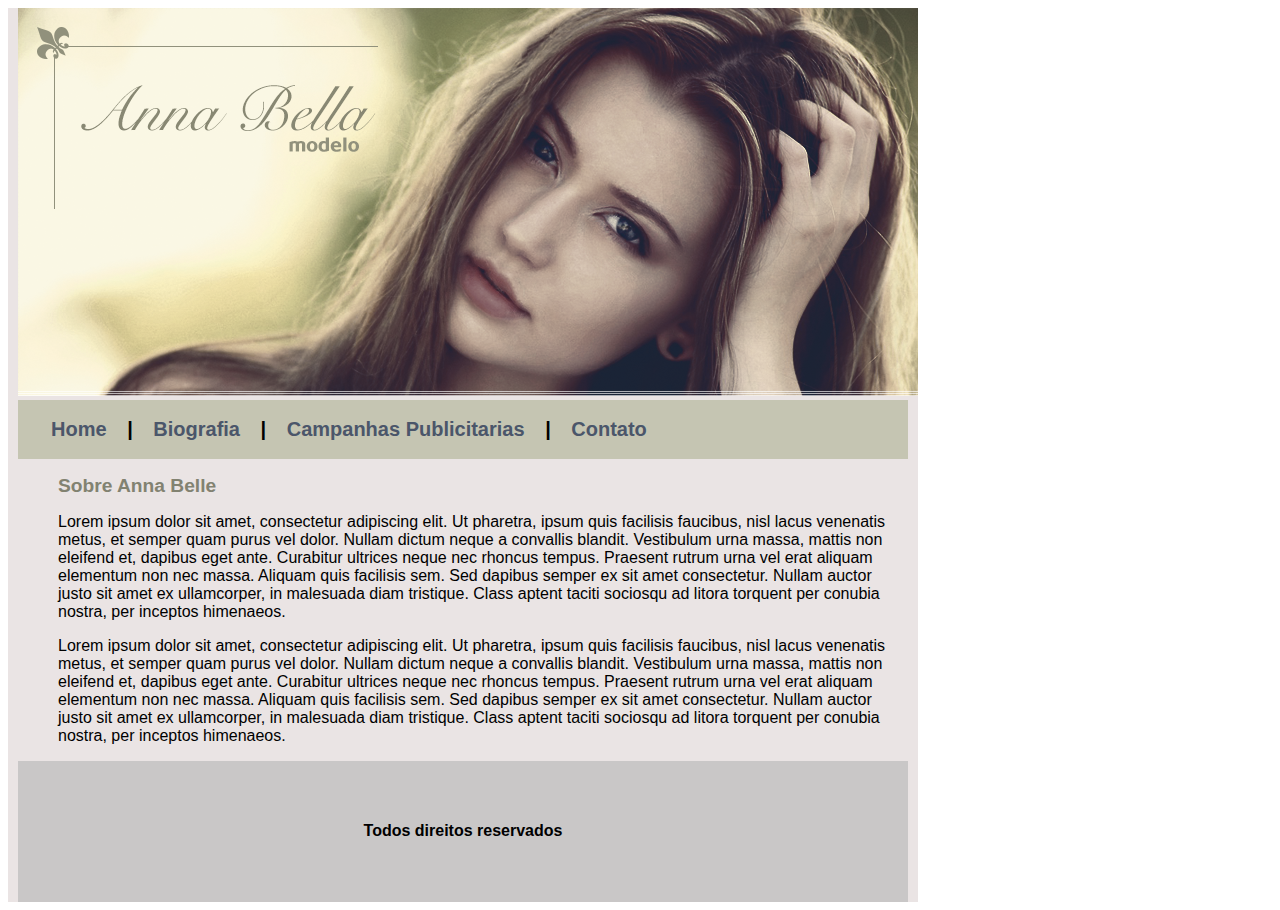
<file: index.html>
<!DOCTYPE html>
<html>
	<head>
		<title>Porjeto Anna Belle</title>
		<meta charset="utf-8">
		<link rel="stylesheet" type="text/css" href="css/estilo.css">
	</head>
	<body id="corpo">

		<div id="conteudo">
			<div class="item">
				<!-- capa -->
				<div>
					<img src="img/capa.png">
				</div>
				<!-- Menu -->
				<div class="menu">
					<a href="">Home</a> | 
					<a href="Biografia.html">Biografia</a> | 
					<a href="Campanhas-publicitarias">Campanhas Publicitarias</a> | 
					<a href="contato">Contato</a>
				</div>
				<dir>
					<h2>Sobre Anna Belle</h2>

					<p>Lorem ipsum dolor sit amet, consectetur adipiscing elit. Ut pharetra, ipsum quis facilisis faucibus, nisl lacus venenatis metus, et semper quam purus vel dolor. Nullam dictum neque a convallis blandit. Vestibulum urna massa, mattis non eleifend et, dapibus eget ante. Curabitur ultrices neque nec rhoncus tempus. Praesent rutrum urna vel erat aliquam elementum non nec massa. Aliquam quis facilisis sem. Sed dapibus semper ex sit amet consectetur. Nullam auctor justo sit amet ex ullamcorper, in malesuada diam tristique. Class aptent taciti sociosqu ad litora torquent per conubia nostra, per inceptos himenaeos.</p>
					<p>Lorem ipsum dolor sit amet, consectetur adipiscing elit. Ut pharetra, ipsum quis facilisis faucibus, nisl lacus venenatis metus, et semper quam purus vel dolor. Nullam dictum neque a convallis blandit. Vestibulum urna massa, mattis non eleifend et, dapibus eget ante. Curabitur ultrices neque nec rhoncus tempus. Praesent rutrum urna vel erat aliquam elementum non nec massa. Aliquam quis facilisis sem. Sed dapibus semper ex sit amet consectetur. Nullam auctor justo sit amet ex ullamcorper, in malesuada diam tristique. Class aptent taciti sociosqu ad litora torquent per conubia nostra, per inceptos himenaeos.</p>

				</dir>
				<div id="direitos"> <h4 class="centralizar">Todos direitos reservados</h4></div>
			</div>
		</div>


	</body>
</html>
</file>
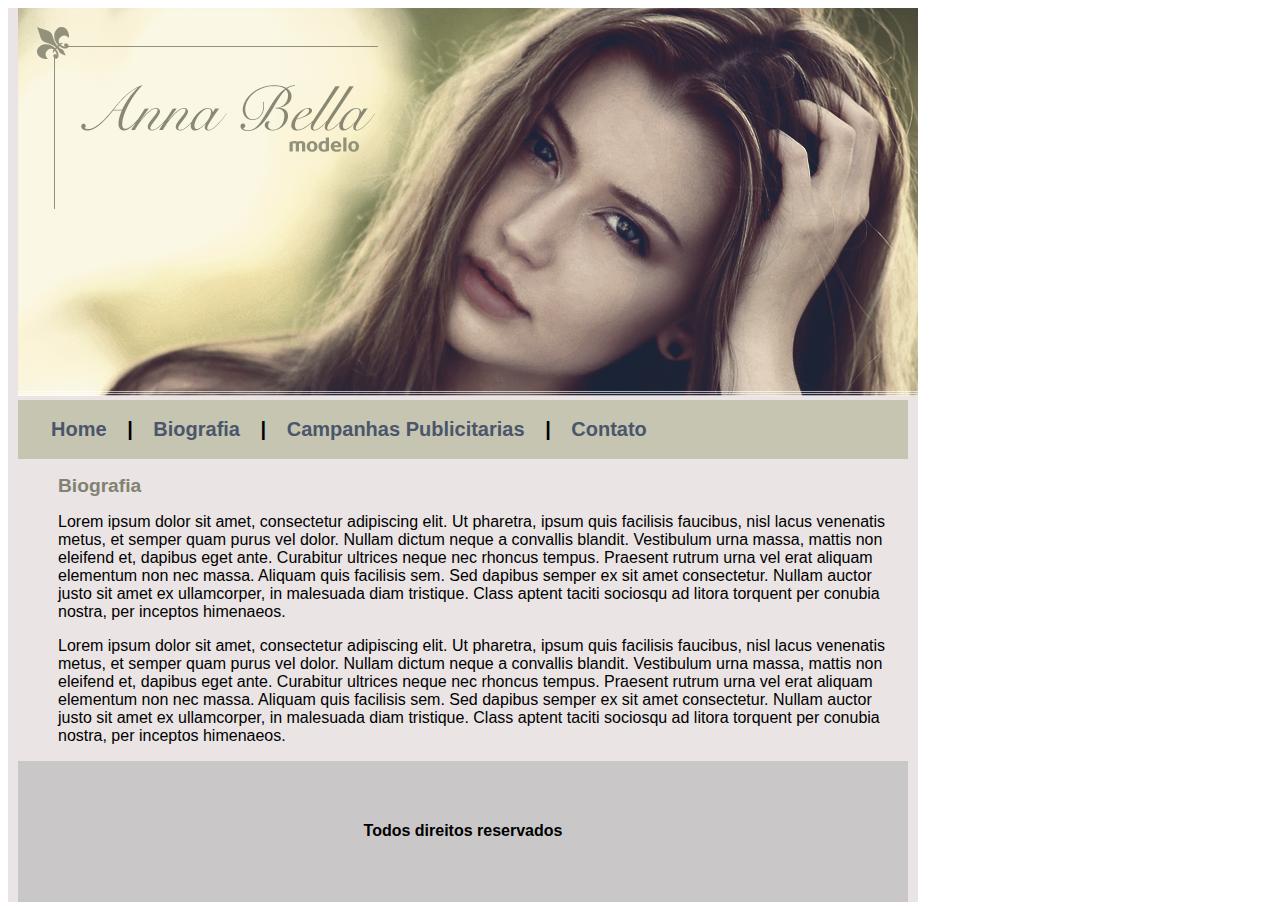
<file: biografia.html>
<!DOCTYPE html>
<html>
	<head>
		<title>Porjeto Anna Belle - Biografia</title>
		<meta charset="utf-8">
		<link rel="stylesheet" type="text/css" href="css/estilo.css">
	</head>
	<body id="corpo">

		<div id="conteudo">
			<div class="item">
				<!-- capa -->
				<div>
					<img src="img/capa.png">
				</div>
				<!-- Menu -->
				<div class="menu">
					<a href="">Home</a> | 
					<a href="Biografia.html">Biografia</a> | 
					<a href="Campanhas-publicitarias.html">Campanhas Publicitarias</a> | 
					<a href="contato.html">Contato</a>
				</div>
				<dir>
					<h2>Biografia</h2>

					<p>Lorem ipsum dolor sit amet, consectetur adipiscing elit. Ut pharetra, ipsum quis facilisis faucibus, nisl lacus venenatis metus, et semper quam purus vel dolor. Nullam dictum neque a convallis blandit. Vestibulum urna massa, mattis non eleifend et, dapibus eget ante. Curabitur ultrices neque nec rhoncus tempus. Praesent rutrum urna vel erat aliquam elementum non nec massa. Aliquam quis facilisis sem. Sed dapibus semper ex sit amet consectetur. Nullam auctor justo sit amet ex ullamcorper, in malesuada diam tristique. Class aptent taciti sociosqu ad litora torquent per conubia nostra, per inceptos himenaeos.</p>
					<p>Lorem ipsum dolor sit amet, consectetur adipiscing elit. Ut pharetra, ipsum quis facilisis faucibus, nisl lacus venenatis metus, et semper quam purus vel dolor. Nullam dictum neque a convallis blandit. Vestibulum urna massa, mattis non eleifend et, dapibus eget ante. Curabitur ultrices neque nec rhoncus tempus. Praesent rutrum urna vel erat aliquam elementum non nec massa. Aliquam quis facilisis sem. Sed dapibus semper ex sit amet consectetur. Nullam auctor justo sit amet ex ullamcorper, in malesuada diam tristique. Class aptent taciti sociosqu ad litora torquent per conubia nostra, per inceptos himenaeos.</p>

				</dir>
				<div id="direitos"> <h4 class="centralizar">Todos direitos reservados</h4></div>
			</div>
		</div>


	</body>
</html>
</file>
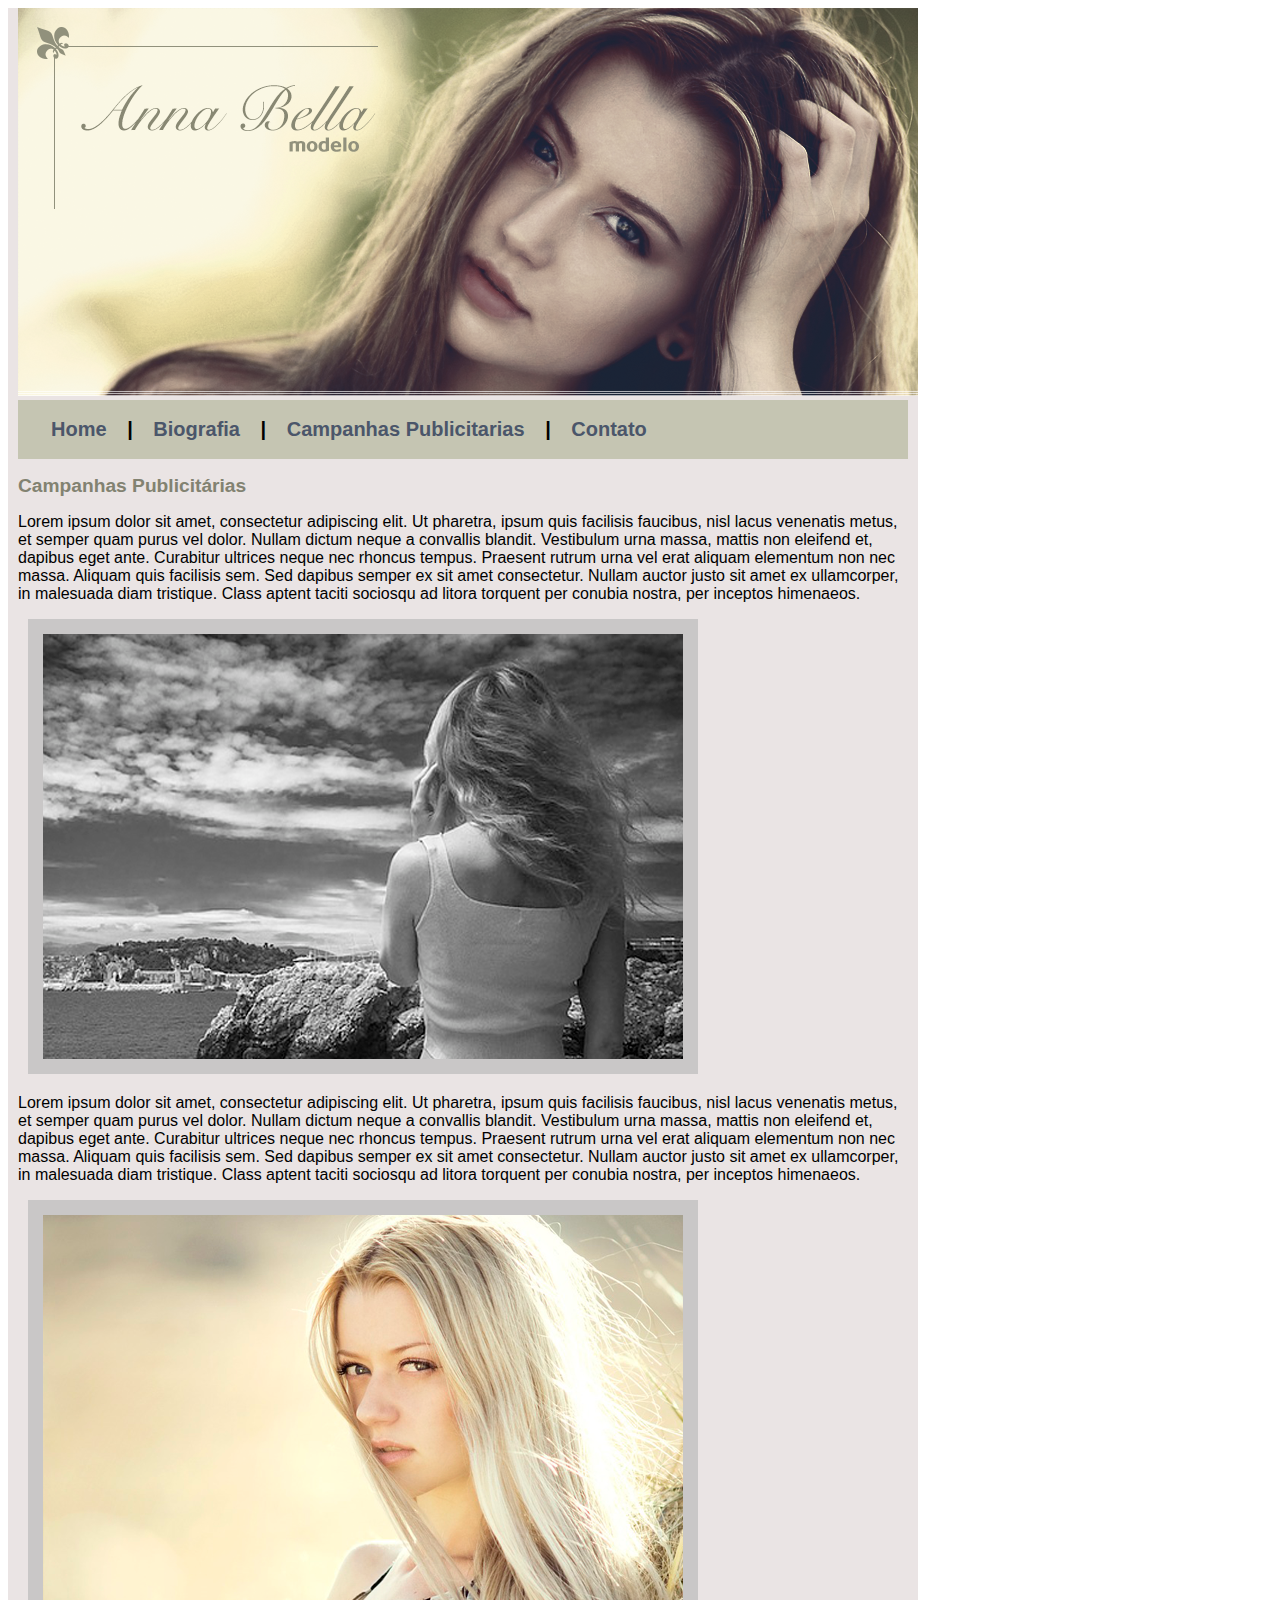
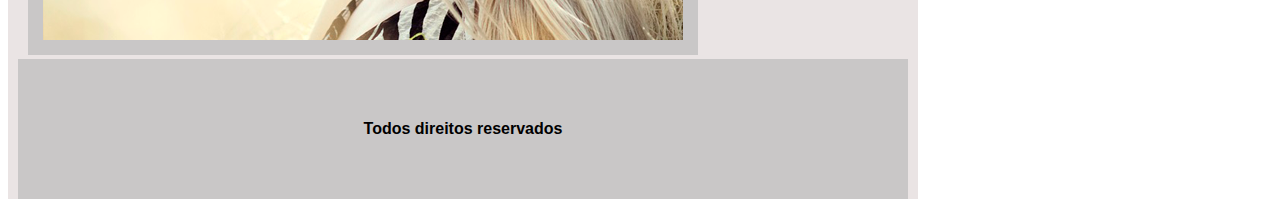
<file: Campanhas-publicitarias.html>
<!DOCTYPE html>
<html>
	<head>
		<title>Porjeto Anna Belle</title>
		<meta charset="utf-8">
		<link rel="stylesheet" type="text/css" href="css/estilo.css">
	</head>
	<body id="corpo">

		<div id="conteudo">
			<div class="item">
			<!-- capa -->
			<div>
				<img src="img/capa.png">
			</div>
			<!-- Menu -->
			<div class="menu">
				<a href="">Home</a> | 
				<a href="Biografia.html">Biografia</a> | 
				<a href="Campanhas-publicitarias">Campanhas Publicitarias</a> | 
				<a href="contato">Contato</a>
			</div>
			<div>
				<h2>Campanhas Publicitárias</h2>

				<p>Lorem ipsum dolor sit amet, consectetur adipiscing elit. Ut pharetra, ipsum quis facilisis faucibus, nisl lacus venenatis metus, et semper quam purus vel dolor. Nullam dictum neque a convallis blandit. Vestibulum urna massa, mattis non eleifend et, dapibus eget ante. Curabitur ultrices neque nec rhoncus tempus. Praesent rutrum urna vel erat aliquam elementum non nec massa. Aliquam quis facilisis sem. Sed dapibus semper ex sit amet consectetur. Nullam auctor justo sit amet ex ullamcorper, in malesuada diam tristique. Class aptent taciti sociosqu ad litora torquent per conubia nostra, per inceptos himenaeos.</p>
				<div>
					<img src="img/foto1.png" class="borda">
				</div>
				<p>Lorem ipsum dolor sit amet, consectetur adipiscing elit. Ut pharetra, ipsum quis facilisis faucibus, nisl lacus venenatis metus, et semper quam purus vel dolor. Nullam dictum neque a convallis blandit. Vestibulum urna massa, mattis non eleifend et, dapibus eget ante. Curabitur ultrices neque nec rhoncus tempus. Praesent rutrum urna vel erat aliquam elementum non nec massa. Aliquam quis facilisis sem. Sed dapibus semper ex sit amet consectetur. Nullam auctor justo sit amet ex ullamcorper, in malesuada diam tristique. Class aptent taciti sociosqu ad litora torquent per conubia nostra, per inceptos himenaeos.</p>
				<div>
					<img src="img/foto2.png" class="borda">
				</div>
			</div>
			
				<div id="direitos"> <h4 class="centralizar">Todos direitos reservados</h4></div>
			</div>
		</div>


	</body>
</html>
</file>
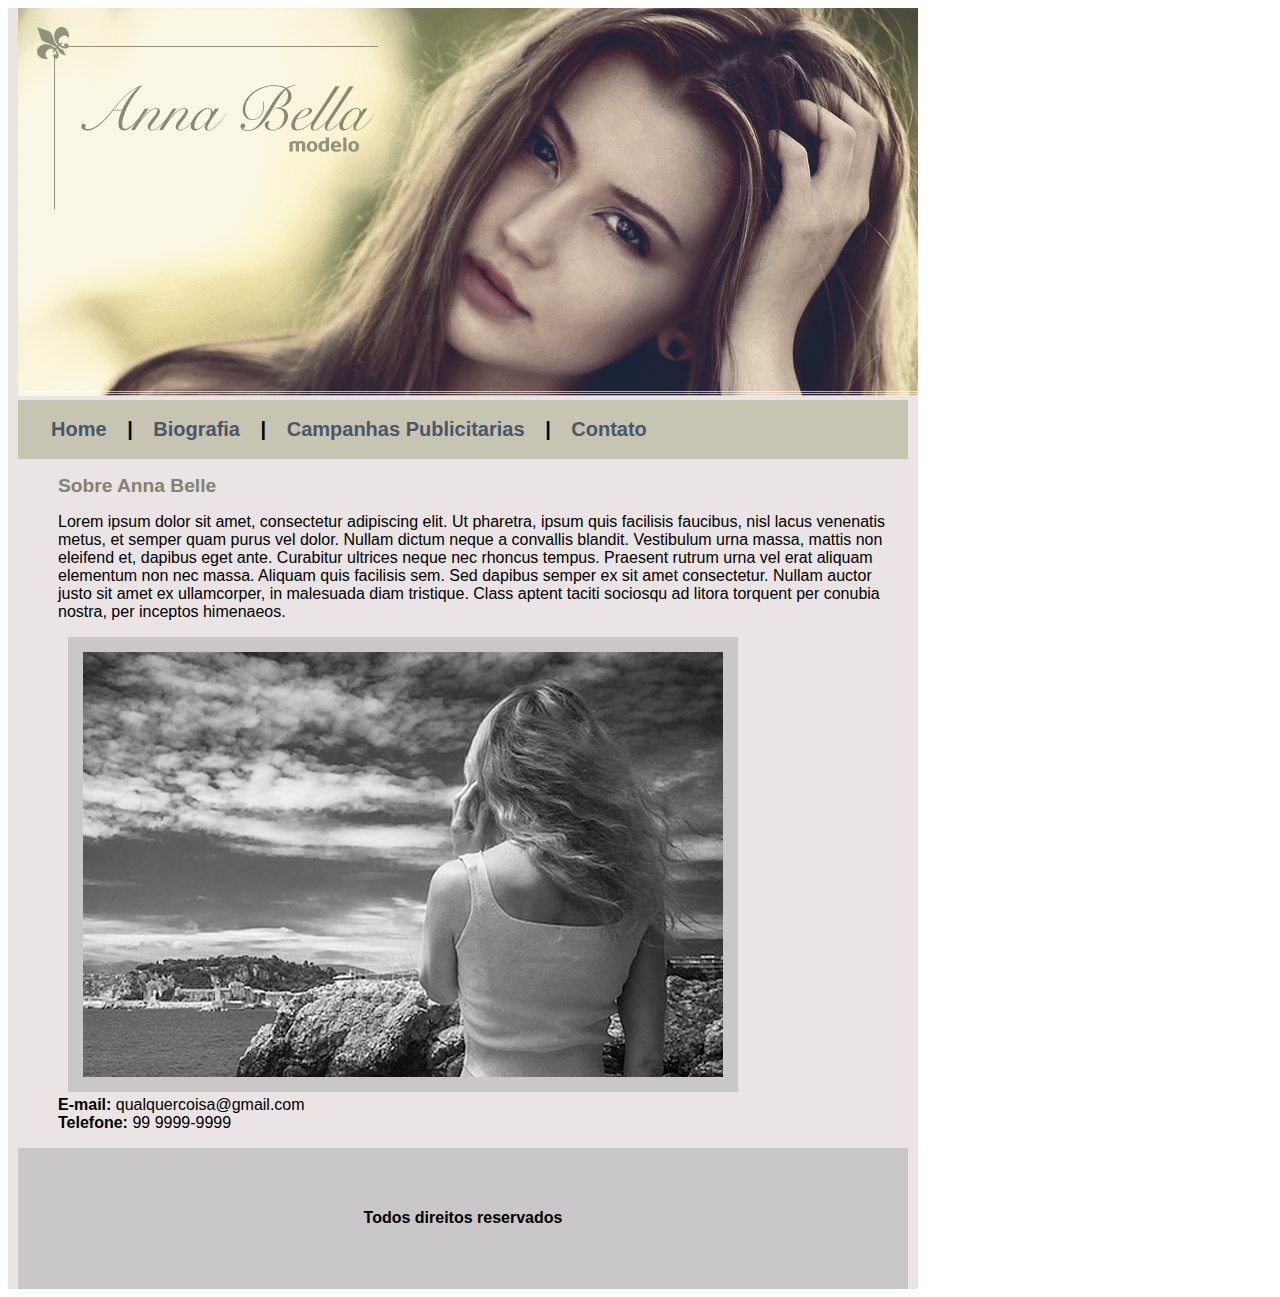
<file: contato.html>
<!DOCTYPE html>
<html>
	<head>
		<title>Porjeto Anna Belle</title>
		<meta charset="utf-8">
		<link rel="stylesheet" type="text/css" href="css/estilo.css">
	</head>
	<body id="corpo">

		<div id="conteudo">
			<div class="item">
				<!-- capa -->
				<div>
					<img src="img/capa.png">
				</div>
				<!-- Menu -->
				<div class="menu">
					<a href="">Home</a> | 
					<a href="Biografia.html">Biografia</a> | 
					<a href="Campanhas-publicitarias">Campanhas Publicitarias</a> | 
					<a href="contato">Contato</a>
				</div>
				<dir>
					<h2>Sobre Anna Belle</h2>

					<p>Lorem ipsum dolor sit amet, consectetur adipiscing elit. Ut pharetra, ipsum quis facilisis faucibus, nisl lacus venenatis metus, et semper quam purus vel dolor. Nullam dictum neque a convallis blandit. Vestibulum urna massa, mattis non eleifend et, dapibus eget ante. Curabitur ultrices neque nec rhoncus tempus. Praesent rutrum urna vel erat aliquam elementum non nec massa. Aliquam quis facilisis sem. Sed dapibus semper ex sit amet consectetur. Nullam auctor justo sit amet ex ullamcorper, in malesuada diam tristique. Class aptent taciti sociosqu ad litora torquent per conubia nostra, per inceptos himenaeos.</p>
					
					<img class="borda" src="img/foto1.png">
					<div>
						<strong>E-mail:</strong> qualquercoisa@gmail.com<br>
						<strong>Telefone:</strong> 99 9999-9999
					</div>

				</dir>
				<div id="direitos"> <h4 class="centralizar">Todos direitos reservados</h4></div>
			</div>
		</div>


	</body>
</html>
</file>
<file: css/estilo.css>
body{
	background-image: url('file:///C:/Users/Programação/Desktop/curso/Projeto%20Anna%20Belle/img/fundo.png');
	font: 16px Arial, Helvetica, sans-serif;
}

#corpo{
	height: auto;
	width: auto;
}

#conteudo{
	max-width: 910px;
	background-color: #eae4e4;

}

.item{
	margin: 0px 10px
}

h2{
	color: #828271;
	font-size: 1.2em;

}

.menu{

	font-weight: bold;
	font-size: 20px;
	padding: 18px;
	background-color: #c5c5b2;
}
.menu a {
	color: #4b566a;
	padding: 15px;
	text-decoration: none;
	font-weight: bold;

}

.borda{
	border-style: solid;
	border-color: #c9c7c7;
	border-width: 15px;
	margin: 0px 10px;
}

#direitos{
	background-color: #c9c7c7 !important;
	font-weight: bold;
	padding: 40px;

}
.centralizar{
	text-align: center;
}
</file>
